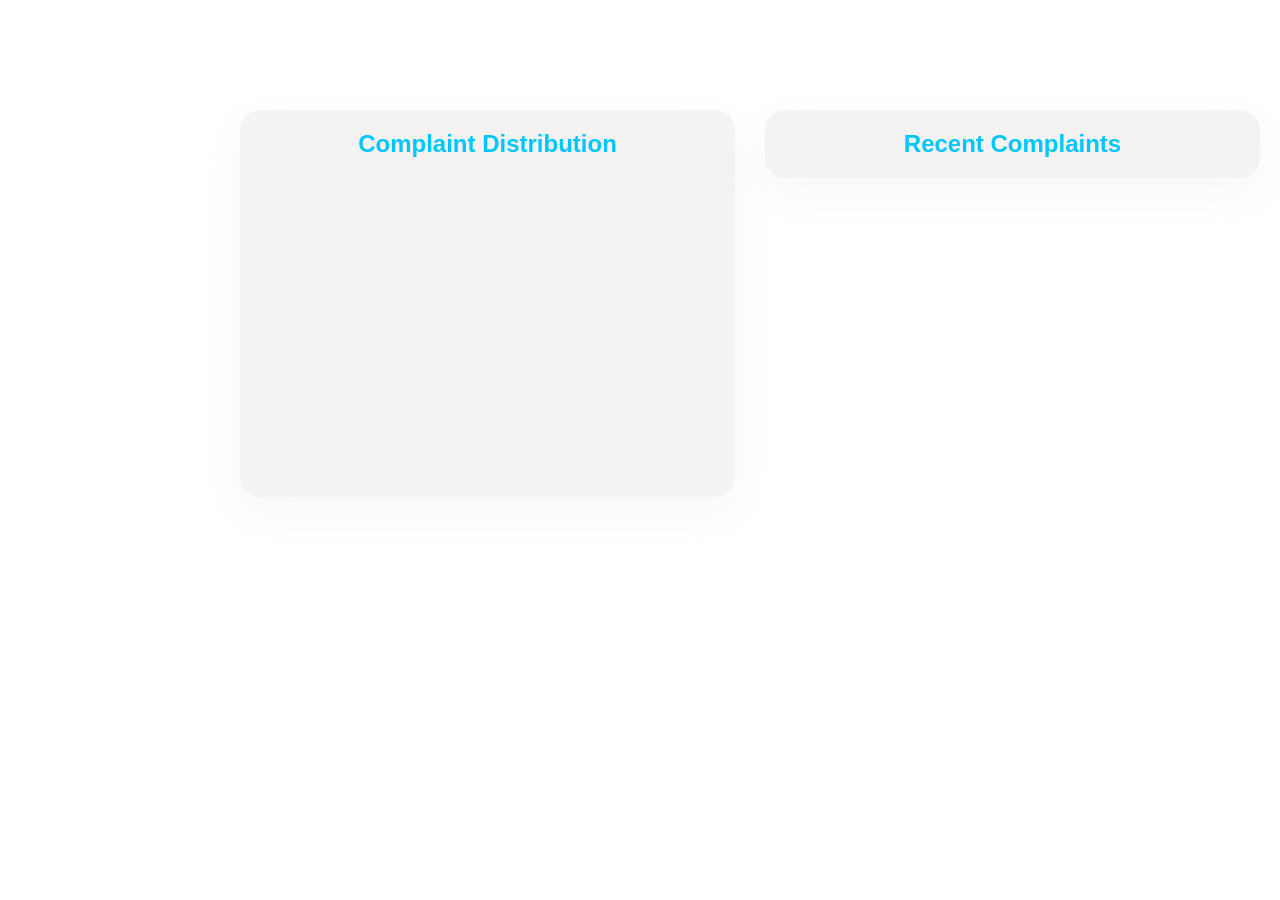
<file: complaint_classifier_upgraded/frontend/history.html>
<!DOCTYPE html>
<html>
<head>
  <title>Complaint History</title>
  <link rel="stylesheet" href="style.css">

</head>

<body>

<div class="history-container">

  <!--  PIE CHART -->
  <div class="card full-width">
    <h2>Complaint Distribution</h2>
    <canvas id="complaintChart"></canvas>
  </div>

  <!--  RECENT COMPLAINTS -->
  <div class="card full-width">
    <h2>Recent Complaints</h2>
    <div id="historyList"></div>
  </div>

</div>

<script src="script.js"></script>

<script>
  loadHistory();  //  loads both pie and bar chart
</script>

</body>
</html>
</file>
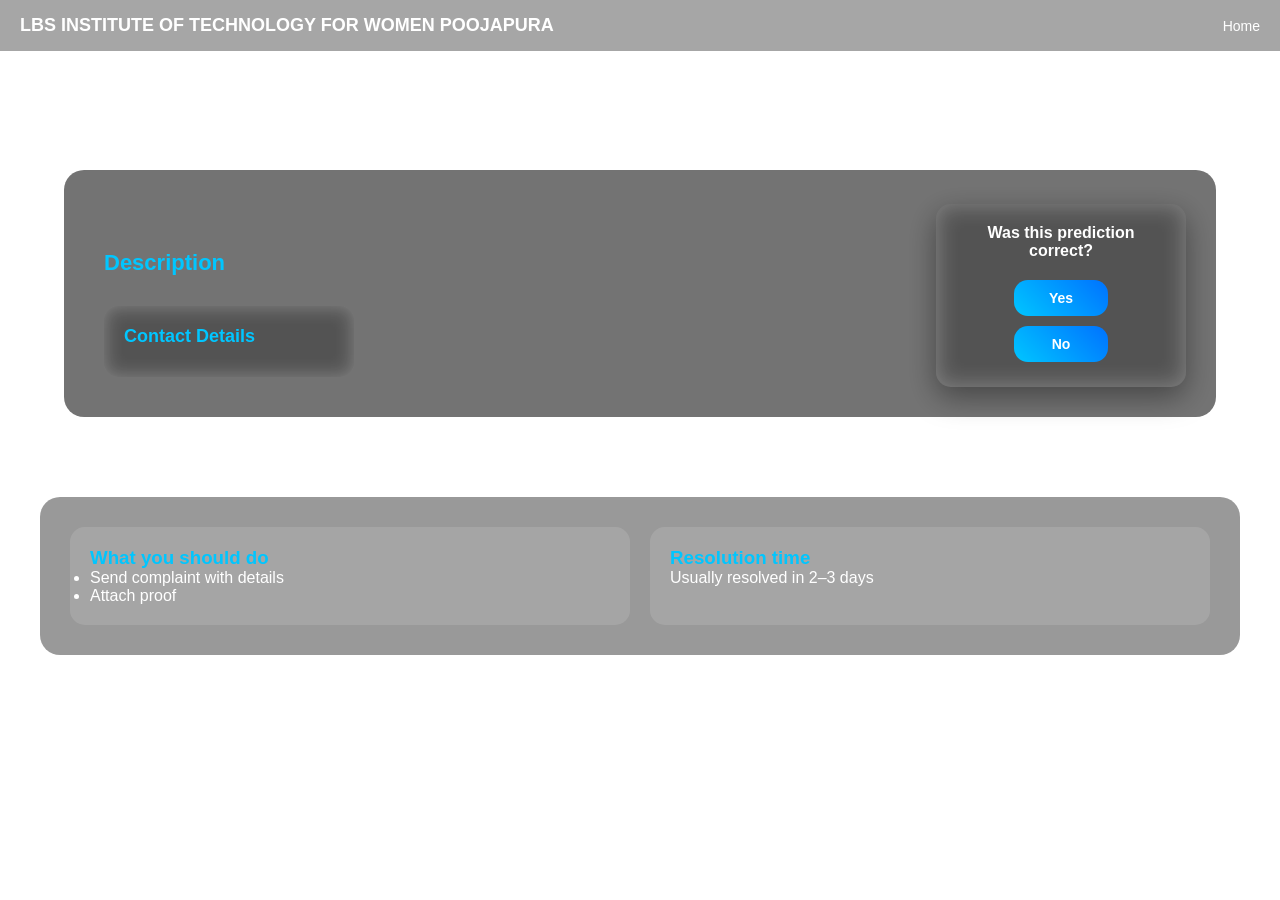
<file: complaint_classifier_upgraded/frontend/result.html>
<!DOCTYPE html>
<html>
<head>
    <title>Prediction Result</title>
    <link rel="stylesheet" href="style.css">
    <link rel="icon" type="image/png" href="images/academics.jpeg">

</head>
<body class="result-body">
<!-- NAVBAR -->
<div class="navbar">
    <div class="college-name">
        LBS INSTITUTE OF TECHNOLOGY FOR WOMEN POOJAPURA
    </div>
    <div class="nav-links">
        <a href="index.html">Home</a>
    </div>
</div>

<!-- RESULT SECTION -->
<div class="result-page">

    <!--  TOP: PREDICTED CATEGORY -->
    <div class="top-category">
        <h1 id="predictedCategory"></h1>
    </div>

    <!-- CONTENT AREA -->
    <div class="main-content">

        <!--  LEFT: DESCRIPTION + CONTACT -->
        <div class="left-section">

            <h2>Description</h2>
            <p id="descriptionText"></p>

            <!--  CONTACT BOX -->
            <div class="contact-box">
                <h3>Contact Details</h3>
                <p id="email"></p>
                <p id="phone"></p>
            </div>

            <!--  FEEDBACK SECTION -->
            <div class="feedback-box" id="feedbackBox">
                <h3>Was this prediction correct?</h3>
                <button onclick="handleFeedback('yes')">Yes</button>
                <button onclick="handleFeedback('no')">No</button>
            </div>
        </div>

        

    </div>
</div>
<!-- NEW SECOND RECTANGLE -->
<div class="action-section">

    <div class="action-box">
        <h3>What you should do</h3>
        <ul>
            <li>  Send complaint with details</li>
            <li>  Attach proof</li>
        </ul>
    </div>

    <div class="action-box">
        <h3>Resolution time</h3>
        <p>Usually resolved in 2–3 days</p>
    </div>

</div>
<script src="script.js"></script>
</ACbody>
</html>
</file>
<file: complaint_classifier_upgraded/frontend/style.css>
* {
  margin: 0;
  padding: 0;
  box-sizing: border-box;
}

body {
  font-family: 'Segoe UI', sans-serif;
  min-height: 100vh;
  padding-top: 90px;
}

/* Background ONLY for home page */
.home-page {
  background-image: url("bg.jpeg");
  background-size: cover;
  background-position: center;
  background-repeat: no-repeat;
  background-attachment: fixed;
}

@keyframes gradientMove {
  0% { background-position: 0% 50%; }
  50% { background-position: 100% 50%; }
  100% { background-position: 0% 50%; }
}

/* Center container */

/* Center container properly */
.container {
  width: 100%;
  min-height: calc(100vh - 90px); /* full height minus navbar */
  display: flex;
  justify-content: center;
  align-items: center;
  margin-top: -70px; 
}

/* Glass Card */
.card {
  background: rgba(255, 255, 255, 0.9); /* solid white */
  backdrop-filter: blur(10px);

  padding: 45px;
  border-radius: 25px;
  width: 450px;
  max-width: 95%;
  text-align: center;
  box-shadow: 0 25px 50px rgba(0, 0, 0, 0.4);
  color: black;
}

.card:hover {
  transform: translateY(-8px);
}

/* Heading */
h1 {
  margin-bottom: 12px;
  font-size: 26px;
  font-weight: 600;
  letter-spacing: 1px;
}

.card p {
  margin-bottom: 25px;
  font-size: 14px;
  opacity: 0.85;
}

/* Textarea */
textarea {
  width: 100%;
  height: 120px;
  padding: 15px;
  border-radius: 14px;
  border: 1px solid #ccc;
  outline: none;
  font-size: 14px;
  resize: none;
  margin-top: 10px;

  background: white;   /* textbox background */
  color: black;        /* text color */

  transition: 0.3s ease;
}

textarea::placeholder {
  color: #777;
}

textarea:focus {
  box-shadow: 0 0 15px rgba(0, 255, 255, 0.6);
}

/* Button */
button {
  margin-top: 22px;
  padding: 14px;
  width: 100%;
  background: linear-gradient(45deg, #00c6ff, #0072ff);
  color: white;
  border: none;
  border-radius: 14px;
  font-weight: 600;
  cursor: pointer;
  transition: all 0.3s ease;
  font-size: 15px;
}

button:hover {
  transform: scale(1.05);
  box-shadow: 0 0 20px rgba(0, 114, 255, 0.7);
}

/* Result Box */
.result {
  display: none;
  margin-top: 25px;
  padding: 18px;
  border-radius: 14px;
  background: rgba(255, 255, 255, 0.18);
  text-align: left;
  font-size: 14px;
  transition: 0.3s ease;
}

.result h3 {
  margin-bottom: 10px;
  color: #00eaff;
}

/* Top Navbar */
.navbar {
  position: fixed;
  top: 0;
  left: 0;
  width: 100%;
  padding: 15px 40px;
  background: rgba(0, 0, 0, 0.35);
  backdrop-filter: blur(10px);
  display: flex;
  justify-content: space-between;
  align-items: center;
  z-index: 1000;
}

.college-name {
  color: white;
  font-size: 18px;
  font-weight: 600;
}

.nav-links a {
  color: white;
  text-decoration: none;
  margin-left: 20px;
  font-size: 14px;
  transition: 0.3s;
}

.nav-links a:hover {
  color: #00eaff;
}



/* Category Section */
.section-title {
  margin-top: 25px;
  color: white;
  font-size: 16px;
}

.category-container {
  margin-top: 15px;
  display: flex;
  flex-wrap: wrap;
  gap: 10px;
  justify-content: center;
}

.category-card {
  padding: 10px 16px;
  border-radius: 12px;
  background: rgba(255, 255, 255, 0.2);
  color: white;
  font-size: 13px;
  cursor: pointer;
  transition: 0.3s ease;
}

.category-card:hover {
  background: #00c6ff;
  transform: scale(1.05);
}


/* RESULT PAGE  DESIGN */

/* RESULT PAGE BACKGROUND */
.result-bg {
  background-size: cover;
  background-position: center;
  background-repeat: no-repeat;
  background-attachment: fixed;
}
.result-page {
  width: 90%;
  max-width: 1200px;
  margin: 80px auto;

  background: rgba(0,0,0,0.55);
  backdrop-filter: blur(8px);

  padding: 40px;
  border-radius: 20px;
}
.result-page p,
.result-page a {
  color: white;
}

body:has(.result-page) {
  margin-left: 0;   /* remove sidebar space */
}

/*  Top Category */
.top-category {
  text-align: center;
  margin-bottom: 40px;
}

.top-category h1 {
  font-size: 32px;
  font-weight: 600;
}

/*  Main Content Layout */
.main-content {
  display: flex;
  justify-content: center;
  align-items: center;
}

/* LEFT SIDE */
.left-section {
  flex: 1;
}

.left-section h2 {
  margin-bottom: 15px;
  font-size: 22px;
}

#descriptionText {
  font-size: 16px;
  line-height: 1.7;
  margin-bottom: 30px;
}

/* Contact Box */
.contact-box {
  background: rgba(255, 255, 255, 0.15);
  padding: 20px;
  border-radius: 15px;
  backdrop-filter: blur(10px);
  width: fit-content;
  min-width: 250px;
}

.contact-box h3 {
  margin-bottom: 10px;
  font-size: 18px;
}

.contact-box p {
  margin-bottom: 8px;
  font-size: 14px;
}

/*  RIGHT SIDE IMAGE */
.right-section {
  flex: 1;
  display: flex;
  justify-content: center;
}

.right-section img {
  width: 100%;
  max-width: 550px; 
  height: auto;
  border-radius: 20px;
  box-shadow: 0 15px 40px rgba(0,0,0,0.4);
}

/* RESPONSIVE  */

@media (max-width: 900px) {
  .main-content {
    flex-direction: column;
    align-items: center;
  }

  .right-section img {
    max-width: 100%;
    margin-top: 30px;
  }

  .contact-box {
    width: 100%;
  }
} 

.hero-text{
  text-align: center;
  color: white;
  margin-top: 40px;
}

.hero-text h1{
  font-size: 45px;
  margin-bottom: 10px;
  text-shadow:
    2px 2px 5px rgba(0,0,0,0.7),
    4px 4px 10px rgba(0,0,0,0.6),
    6px 6px 15px rgba(0,0,0,0.5);
}

.hero-text p{
  font-size: 20px;
  opacity: 0.9;
  text-shadow:
    4px 4px 5px rgba(0,0,0,0.7),
    4px 4px 10px rgba(0,0,0,0.6),
    6px 6px 15px rgba(0,0,0,0.5);
}

/* SIDEBAR  */
.sidebar {
  position: fixed;
  top: 0;
  left: 0;
  width: 220px;
  height: 100%;
  background: rgba(0, 0, 0, 0.6);
  backdrop-filter: blur(10px);
  padding-top: 80px;
  z-index: 1001;
}

.sidebar .logo {
  color: white;
  text-align: center;
  margin-bottom: 30px;
}

.sidebar a {
  display: block;
  color: white;
  text-decoration: none;
  padding: 15px 25px;
  font-size: 16px;
  transition: 0.3s;
}

.sidebar a:hover {
  background: #00c6ff;
}

/* ACTIVE SIDEBAR LINK */
.sidebar a.active {
  background: linear-gradient(45deg, #00c6ff, #0072ff);
  color: white;
  font-weight: bold;
  border-left: 4px solid white;
  box-shadow: 0 0 10px rgba(0,198,255,0.7);
}

/* SHIFT MAIN CONTENT RIGHT */
body {
  margin-left: 220px;
}

/* FIX NAVBAR WIDTH */
.navbar {
  left: 220px;
  width: calc(100% - 220px);
}

/* HAMBURGER ICON */
.menu-icon {
  display: none;
  font-size: 26px;
  color: white;
  cursor: pointer;
}

/* MOBILE VIEW */
@media (max-width: 768px) {

  /* Show menu icon */
  .menu-icon {
    display: block;
  }

  /* Hide sidebar initially */
  .sidebar {
    left: -220px;
    transition: 0.3s;
  }

  /* Show sidebar when active */
  .sidebar.active {
    left: 0;
  }

  /* Remove body shift on mobile */
  body {
    margin-left: 0;
  }

  /* Navbar full width */
  .navbar {
    left: 0;
    width: 100%;
  }
}



.menu-icon {
  position: relative;
  z-index: 2000; 
}

#historyList div {
  padding: 15px;
  margin-bottom: 15px;
  border-radius: 12px;
  background: #ffffff;
  border-left: 5px solid #0072ff;
  box-shadow: 0 5px 15px rgba(0,0,0,0.15);
  text-align: left;
}

#historyList p {
  margin: 5px 0;
  font-size: 14px;
}

#historyList strong {
  color: #0072ff;
}
#historySection .menu-icon {
  position: fixed;
  top: 15px;
  left: 15px;
  z-index: 2000;
  font-size: 26px;
  color: white;
}

.history-container {
  display: flex;
  gap: 30px;
  justify-content: center;
  align-items: flex-start;
  padding: 20px;
}

.chart-box {
  background: rgba(255,255,255,0.9);
  padding: 20px;
  border-radius: 20px;
  width: 350px;
}

.chart-box canvas {
  width: 100% !important;
  height: auto !important;
}

/* Mobile */
@media (max-width: 768px) {
  .history-container {
    flex-direction: column;
    align-items: center;
  }
}

#historySection .menu-icon {
  position: fixed;
  top: 15px;
  left: 15px;
  font-size: 26px;
  color: white;
  z-index: 3000;
}

/* show only on mobile */
@media (max-width: 768px) {
  #historySection .menu-icon {
    display: block;
  }
}

.sidebar .logo {
  margin-bottom: 15px;
  margin-top: -20px; 
}

@media (max-width: 768px) {
  .sidebar {
    padding-top: 40px;
  }
}

/* HISTORY PAGE  */



/* Glass Cards */
.history-container .card {
  background: hwb(0 95% 4% / 0.942);
  backdrop-filter: blur(10px);

  color: rgb(10, 9, 9);
  width: 100%;
  max-width: 800px;
  padding: 20px;
  border-radius: 20px;

  box-shadow: 0 15px 40px rgba(244, 236, 236, 0.4);
}

/* Chart sizing */
.history-container canvas {
  margin-top: 15px;
  width: 100% !important;
  height: 300px !important;
}

/* Recent complaints scroll */
#historyList {
  max-height: 300px;
  overflow-y: auto;
}


/* Mobile responsive */
@media (max-width: 768px) {
  .history-container {
    flex-direction: column;
    align-items: center;
  }
}
.result-body .navbar {
  left: 0;
  width: 100%;
  padding: 15px 20px;
}

body:has(.result-page) {
  margin-left: 0;
}

/* CATEGORY PAGE */

.category-page {
  width: 90%;
  max-width: 1200px;
  margin: 80px auto;

  background: rgba(0,0,0,0.55);
  backdrop-filter: blur(8px);

  padding: 40px;
  border-radius: 20px;
}

.category-page h1,
.category-page h2,
.category-page h3,
.category-page p,
.category-page a {
  color: white;
}

body.category-body {
  margin-left: 0;
}

.category-body .navbar {
  left: 0;
  width: 100%;
}

.category-page {
  width: 95%;             
  max-width: 1500px;     
  margin: 80px auto;

  background: rgba(0, 0, 0, 0.25);
  backdrop-filter: blur(6px);

  border: 1px solid rgba(255, 255, 255, 0.2);
  box-shadow: 0 10px 30px rgba(0,0,0,0.3);

  padding: 60px;          
  border-radius: 20px;
}

/* FEEDBACK BOX  */

.feedback-box {
  position: fixed;
  bottom: 30px;
  right: 30px;

  background: rgba(255, 255, 255, 0.15);
  backdrop-filter: blur(12px);

  padding: 20px;
  border-radius: 15px;

  width: 250px;
  text-align: center;

  box-shadow: 0 10px 30px rgba(0,0,0,0.4);
  z-index: 2000;
}

.feedback-box h3 {
  font-size: 16px;
  margin-bottom: 15px;
  color: white;
}

/* buttons inside feedback */
.feedback-box button {
  width: 45%;
  margin: 5px;
  padding: 10px;
  font-size: 14px;
}
.full-width {
  width: 100% !important;
  max-width: 800px;
}
.category-body {
  background-image: url("bg.jpeg");  
  background-size: cover;
  background-position: center;
  background-repeat: no-repeat;
  background-attachment: fixed;
}

.extra-section {
  margin-top: 40px;
  display: flex;
  gap: 20px;
  justify-content: center;
  flex-wrap: wrap;
}

.extra-section .contact-box {
  flex: 1;
  min-width: 250px;
  max-width: 400px;
}

.action-section {
  width: 95%;
  max-width: 1200px;
  margin: 30px auto;

  background: rgba(0, 0, 0, 0.4);
  backdrop-filter: blur(8px);

  padding: 30px;
  border-radius: 20px;

  display: flex;
  gap: 20px;
  justify-content: space-between;
  flex-wrap: wrap;
}

.action-box {
  flex: 1;
  min-width: 250px;

  background: rgba(255, 255, 255, 0.12);
  padding: 20px;
  border-radius: 15px;

  color: white;
}

h1, h2, h3 {
  color: #00c6ff;
}
</file>
